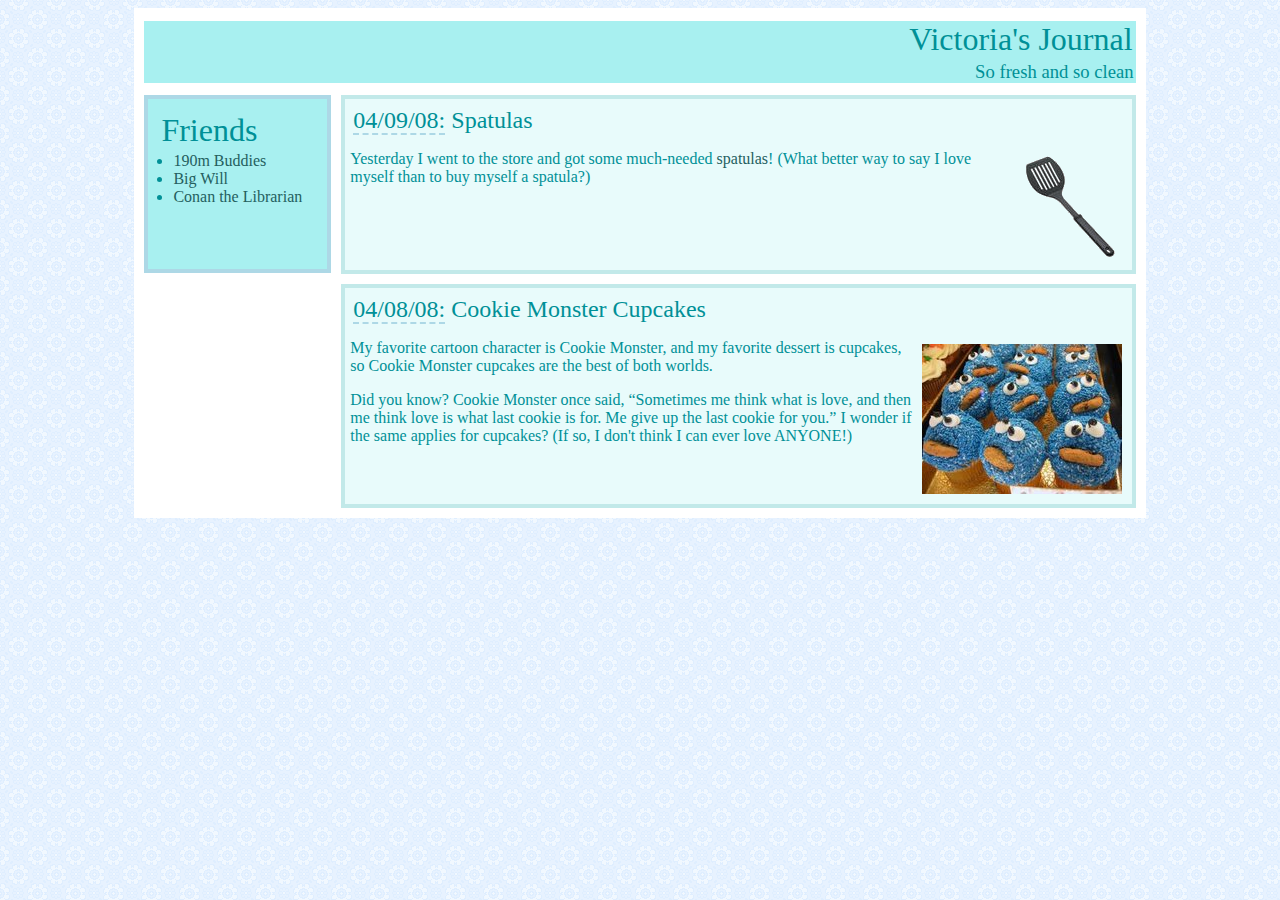
<file: index.html>
<!DOCTYPE html PUBLIC "-//W3C//DTD XHTML 1.1//EN" "http://www.w3.org/TR/xhtml11/DTD/xhtml11.dtd">
<html xmlns="http://www.w3.org/1999/xhtml">
	<head>
		<title>V's Journal</title>
		<meta http-equiv="Content-Type" content="text/html; charset=iso-8859-1" />
		<!-- This links to a stylesheet that gives basic formatting to your page; you do not need to modify this. -->
		<link rel="stylesheet" type="text/css" href="journal_basic.css" title="style" />
		
		<!-- This is linking to your stylesheet, journal_layout.css -->
		<link rel="stylesheet" type="text/css" href="journal_layout.css" title="style" />
	</head>
	<body>
		<div class="wrapper-box">
			<div class="header">
				<h1>Victoria's Journal</h1>
				
				<h2>So fresh and so clean</h2>
				</div> <!-- header close-->
			<div class="content">
				<div class="sidebar">
					<h1>Friends</h1>
					<ul>
						<li><a href="http://www.cs.washington.edu/education/courses/cse190m/CurrentQtr/staff.shtml">190m Buddies</a></li>
						<li><a href="http://www.willsmith.net/">Big Will</a></li>
						<li><a href="http://youtube.com/watch?v=mZHoHaAYHq8" title="Conan the Librarian">Conan the Librarian</a></li>
					</ul>
				</div> 

				<div class="posts">
					<div class="post">
						<h2><span class="date">04/09/08:</span> Spatulas</h2>
						<p>
							<img src="images/spatula.gif" alt="Much-needed spatula"/>
						</p>
						
						<p>
							Yesterday I went to the store and got some much-needed <a href="http://www.youtube.com/watch?v=2XbCWmY0eqY">spatulas</a>! (What better way to say I love myself than to buy myself a spatula?)
						</p>
					</div>

					<div class="post">
						<h2><span class="date">04/08/08:</span> Cookie Monster Cupcakes</h2>
						<p>
							<img src="images/cookiemonster.jpg" alt="Cookie Monster: in cupcake form!" />
						</p>
						<p>
							My favorite cartoon character is Cookie Monster, and my favorite dessert is cupcakes, so Cookie Monster cupcakes are the best of both worlds.
						</p>
						<p>
							Did you know? Cookie Monster once said, <q>Sometimes me think what is love, and then me think love is what last cookie is for. Me give up the last cookie for you.</q> I wonder if the same applies for cupcakes? (If so, I don't think I can ever love ANYONE!)
						</p>
					</div>	
			</div>
				</div>
			</div>
		</body>
	</html>
</file>
<file: journal_basic.css>
/* CSE 190 M, Spring 2008, Lab 2, Journal
   A starter CSS file that gives basic styles to various elements
   for aesthetic purposes. 
   
   NOTE: This file does NOT need changing for the lab.
*/

a {
	color: #245F5F;
	text-decoration: none;
}

a:hover {
	text-decoration: underline;
}

blockquote {
	font-style: italic;
}

body {
	font-family: "Georgia";
	color: #009097;
}


h1, h2 {
	font-weight: normal;
	font-family: "Century Gothic";
	margin: 3px;
	padding: 0px;
}

img {
	border-style: none;
	padding: 5px;
}

ul {
	padding-left: 10px;
	margin: 2px 10px 2px 5px;
}
</file>
<file: journal_layout.css>
body{
	background-image: url("./images/blue_background.gif");
}
.wrapper-box{
	border: 10px solid white;
	background: white;
	margin-left: 10%;
	margin-right: 10%;
}
.header{
	text-align: right;
	background: #A8F0F0;
}
.header h2{
	font-size: 14pt;
	margin: 2px;
}
.post{
	border: 4px solid #C2E9E9;
	background: #E8FBFB;
	padding: 5px;
	margin-top: 10px;
	height: auto;
	overflow: auto;
}
.date{
	border-bottom: 2px dashed lightblue;
}
.post p img{
	float:right;
}
.content{
	display: flex;
}
.sidebar{
	border: 4px solid lightblue;
	background:#A8F0F0;
	padding: 10px;
	flex: 2;
	margin-right: 10px;
	margin-top: 10px;
	height: 150px;
}
.posts{
	flex: 10;
}
</file>
